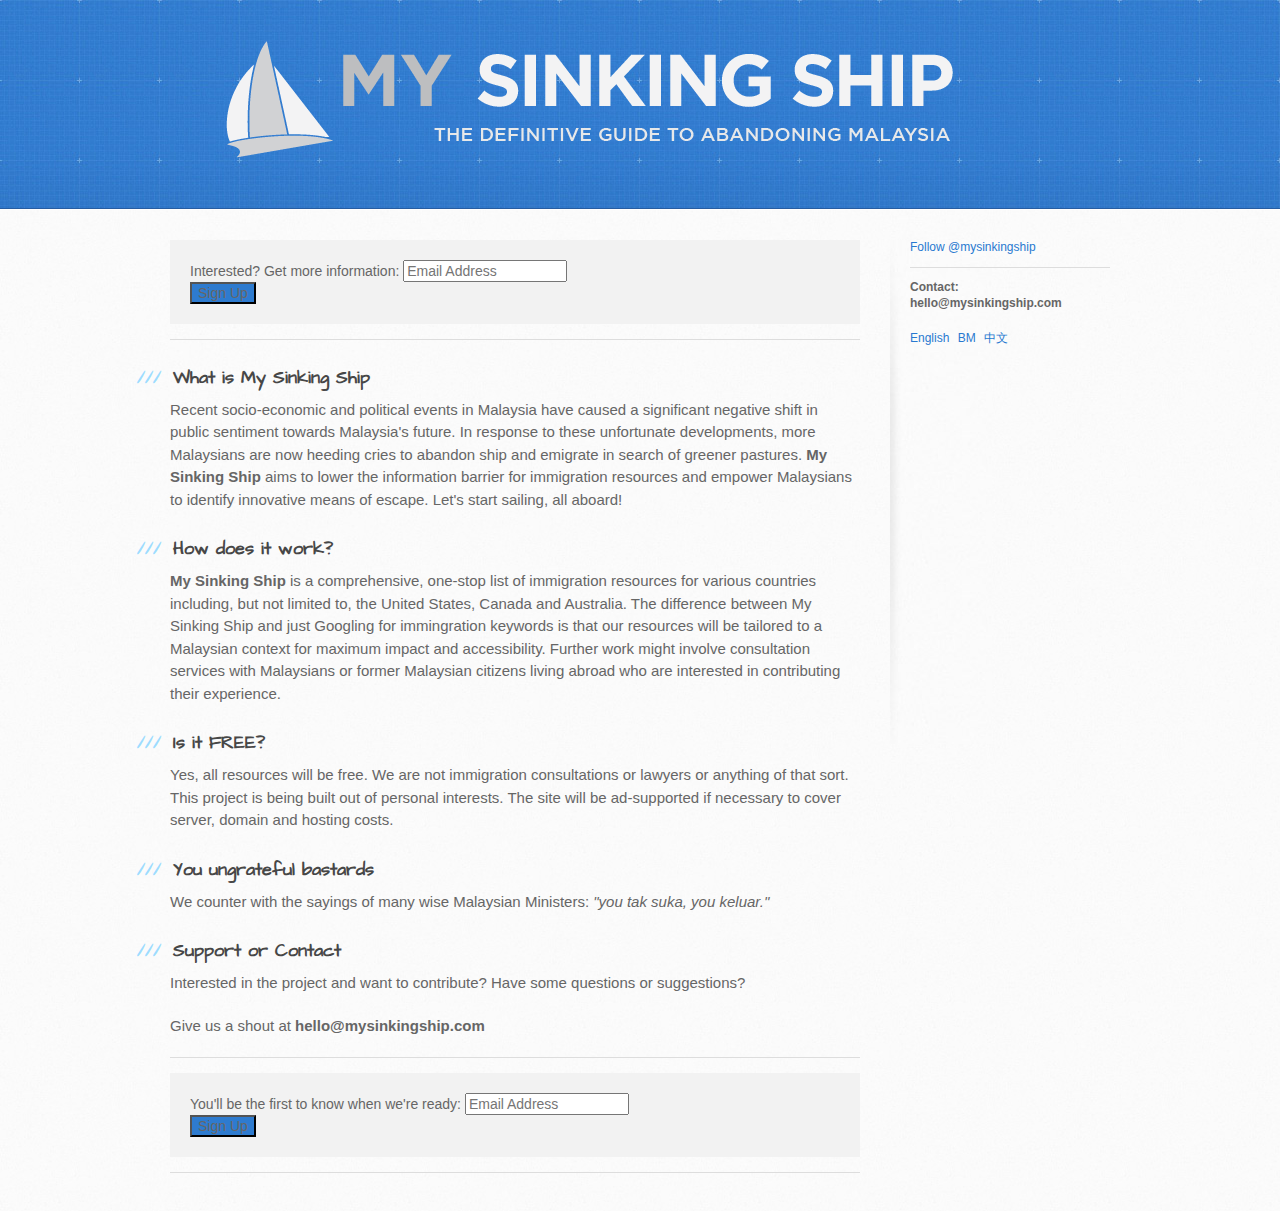
<file: index.html>
<!DOCTYPE html>
<html>
  <head>
    <meta charset='utf-8'>
    <meta http-equiv="X-UA-Compatible" content="chrome=1">
    <meta name="viewport" content="width=device-width, initial-scale=1, maximum-scale=1">
    <link href='https://fonts.googleapis.com/css?family=Architects+Daughter' rel='stylesheet' type='text/css'>
    <link rel="stylesheet" type="text/css" href="stylesheets/stylesheet.css" media="screen">
    <link rel="stylesheet" type="text/css" href="stylesheets/github-light.css" media="screen">
    <link rel="stylesheet" type="text/css" href="stylesheets/print.css" media="print">
    <link href="http://cdn-images.mailchimp.com/embedcode/slim-081711.css" rel="stylesheet" type="text/css">    
    <style type="text/css">
    #navlist{
      padding-left: 0px;
    }
    #navlist li
      {
      display: inline;
      list-style-type: none;
      padding-right: 5px;
      }    
      #mc_embed_signup{background:#fff; clear:left; font:14px Helvetica,Arial,sans-serif; }
      #mc_embed_signup .button{background-color: #2e7bcf;}
    </style>
    <!--[if lt IE 9]>
    <script src="//html5shiv.googlecode.com/svn/trunk/html5.js"></script>
    <![endif]-->
    <link href="./images/favicon/favicon.ico" rel="shortcut icon" type="image/vnd.microsoft.icon"/>
    <link rel="canonical" href="http://mysinkingship.com/">
    <meta content='My Sinking Ship is the definitive guide to abandoning Malaysia. Lowering the barrier for immigration resources and empowering Malaysians to find innovative ways of escape.' name='description'>
    <meta content='http://mysinkingship.com/images/sinkingship.png' property='og:image'>
    <meta content='http://mysinkingship.com/' property='og:url'>
    <meta content='The definitive guide to abandoning Malaysia · My Sinking Ship' property='og:title'>
    <meta content='My Sinking Ship is the definitive guide to abandoning Malaysia. Lowering the barrier for immigration resources and empowering Malaysians to find innovative ways of escape.' property='og:description'>

    <title>My Sinking Ship</title>
  </head>

  <body>
    <header>
      <div class="inner">
        <img src="./images/logo.png">
      </div>
    </header>

    <div id="content-wrapper">
      <div class="inner clearfix">
        <section id="main-content">
        <!-- Begin MailChimp Signup Form -->
<div id="mc_embed_signup">
<form action="http://mysinkingship.us11.list-manage.com/subscribe/post?u=9437b5a8c0627dd6fa0c26e12&amp;id=8dc0a8e5e4" method="post" id="mc-embedded-subscribe-form" name="mc-embedded-subscribe-form" class="validate" target="_blank" novalidate>
    <div id="mc_embed_signup_scroll">
  <label for="mce-EMAIL">Interested? Get more information:</label>
  <input type="email" value="" name="EMAIL" class="email" id="mce-EMAIL" placeholder="Email Address" required>
    <!-- real people should not fill this in and expect good things - do not remove this or risk form bot signups-->
    <div style="position: absolute; left: -5000px;"><input type="text" name="b_9437b5a8c0627dd6fa0c26e12_8dc0a8e5e4" tabindex="-1" value=""></div>
    <div class="clear"><input type="submit" value="Sign Up" name="subscribe" id="mc-embedded-subscribe" class="button"></div>
    </div>
</form>
</div>

<!--End mc_embed_signup-->
<hr>
          <h3>
<a id="what-is" class="anchor" href="#what-is" aria-hidden="true"><span class="octicon octicon-link"></span></a>What is My Sinking Ship</h3>

<p>Recent socio-economic and political events in Malaysia have caused a significant negative shift in public sentiment towards Malaysia's future. In response to these unfortunate developments, more Malaysians are now heeding cries to abandon ship and emigrate in search of greener pastures. <b>My Sinking Ship</b> aims to lower the information barrier for immigration resources and empower Malaysians to identify innovative means of escape. Let's start sailing, all aboard!</p>

<h3>
<a id="works" class="anchor" href="#works" aria-hidden="true"><span class="octicon octicon-link"></span></a>How does it work?</h3>

<p><b>My Sinking Ship</b> is a comprehensive, one-stop list of immigration resources for various countries including, but not limited to, the United States, Canada and Australia. The difference between My Sinking Ship and just Googling for immingration keywords is that our resources will be tailored to a Malaysian context for maximum impact and accessibility. Further work might involve consultation services with Malaysians or former Malaysian citizens living abroad who are interested in contributing their experience.</p>

<h3>
<a id="free" class="anchor" href="#free" aria-hidden="true"><span class="octicon octicon-link"></span></a>Is it FREE?</h3>

<p>Yes, all resources will be free. We are not immigration consultations or lawyers or anything of that sort. This project is being built out of personal interests. The site will be ad-supported if necessary to cover server, domain and hosting costs.</p>

<h3>
<a id="ungrateful" class="anchor" href="#ungrateful" aria-hidden="true"><span class="octicon octicon-link"></span></a>You ungrateful bastards</h3>

<p>We counter with the sayings of many wise Malaysian Ministers: <i>"you tak suka, you keluar."</i></p>

<h3>
<a id="support-or-contact" class="anchor" href="#support-or-contact" aria-hidden="true"><span class="octicon octicon-link"></span></a>Support or Contact</h3>

<p>Interested in the project and want to contribute? Have some questions or suggestions? </p>
<p>Give us a shout at <b>hello@mysinkingship.com</b></p>
<hr>
<div id="mc_embed_signup">
  <form action="http://mysinkingship.us11.list-manage.com/subscribe/post?u=9437b5a8c0627dd6fa0c26e12&amp;id=8dc0a8e5e4" method="post" id="mc-embedded-subscribe-form-2" name="mc-embedded-subscribe-form" class="validate" target="_blank" novalidate>
      <div id="mc_embed_signup_scroll-2">
    <label for="mce-EMAIL">You'll be the first to know when we're ready:</label>
    <input type="email" value="" name="EMAIL" class="email" id="mce-EMAIL-2" placeholder="Email Address" required>
      <!-- real people should not fill this in and expect good things - do not remove this or risk form bot signups-->
      <div style="position: absolute; left: -5000px;"><input type="text" name="b_9437b5a8c0627dd6fa0c26e12_8dc0a8e5e4" tabindex="-1" value=""></div>
      <div class="clear"><input type="submit" value="Sign Up" name="subscribe" id="mc-embedded-subscribe-2" class="button"></div>
      </div>
    </div>
    <hr>
<div id="disqus_thread"></div>   
</section>

        <aside id="sidebar">
          <a href="https://twitter.com/mysinkingship" class="twitter-follow-button" data-show-count="false" data-size="large">Follow @mysinkingship</a>
          <script>!function(d,s,id){var js,fjs=d.getElementsByTagName(s)[0],p=/^http:/.test(d.location)?'http':'https';if(!d.getElementById(id)){js=d.createElement(s);js.id=id;js.src=p+'://platform.twitter.com/widgets.js';fjs.parentNode.insertBefore(js,fjs);}}(document, 'script', 'twitter-wjs');</script>
          <hr>
          <p class="repo-owner">Contact: hello@mysinkingship.com</p>
          <ul id="navlist">
            <li><a href="index.html">English</a></li>
            <li><a href="index_bm.html">BM</a></li>
            <li><a href="index_cn.html">中文</a></li>
          </ul>          
        </aside>

  <script>
    (function(i,s,o,g,r,a,m){i['GoogleAnalyticsObject']=r;i[r]=i[r]||function(){
    (i[r].q=i[r].q||[]).push(arguments)},i[r].l=1*new Date();a=s.createElement(o),
    m=s.getElementsByTagName(o)[0];a.async=1;a.src=g;m.parentNode.insertBefore(a,m)
    })(window,document,'script','//www.google-analytics.com/analytics.js','ga');

    ga('create', 'UA-66376386-1', 'auto');
    ga('send', 'pageview');

  </script>
<script type="text/javascript">
    /* * * CONFIGURATION VARIABLES * * */
    var disqus_shortname = 'mysinkingship';
    
    /* * * DON'T EDIT BELOW THIS LINE * * */
    (function() {
        var dsq = document.createElement('script'); dsq.type = 'text/javascript'; dsq.async = true;
        dsq.src = '//' + disqus_shortname + '.disqus.com/embed.js';
        (document.getElementsByTagName('head')[0] || document.getElementsByTagName('body')[0]).appendChild(dsq);
    })();
</script>
<noscript>Please enable JavaScript to view the <a href="https://disqus.com/?ref_noscript" rel="nofollow">comments powered by Disqus.</a></noscript> 
  <script type="text/javascript">
      /* * * CONFIGURATION VARIABLES * * */
      var disqus_shortname = 'mysinkingship';
      
      /* * * DON'T EDIT BELOW THIS LINE * * */
      (function () {
          var s = document.createElement('script'); s.async = true;
          s.type = 'text/javascript';
          s.src = '//' + disqus_shortname + '.disqus.com/count.js';
          (document.getElementsByTagName('HEAD')[0] || document.getElementsByTagName('BODY')[0]).appendChild(s);
      }());
  </script>
  </body>
</html>
</file>
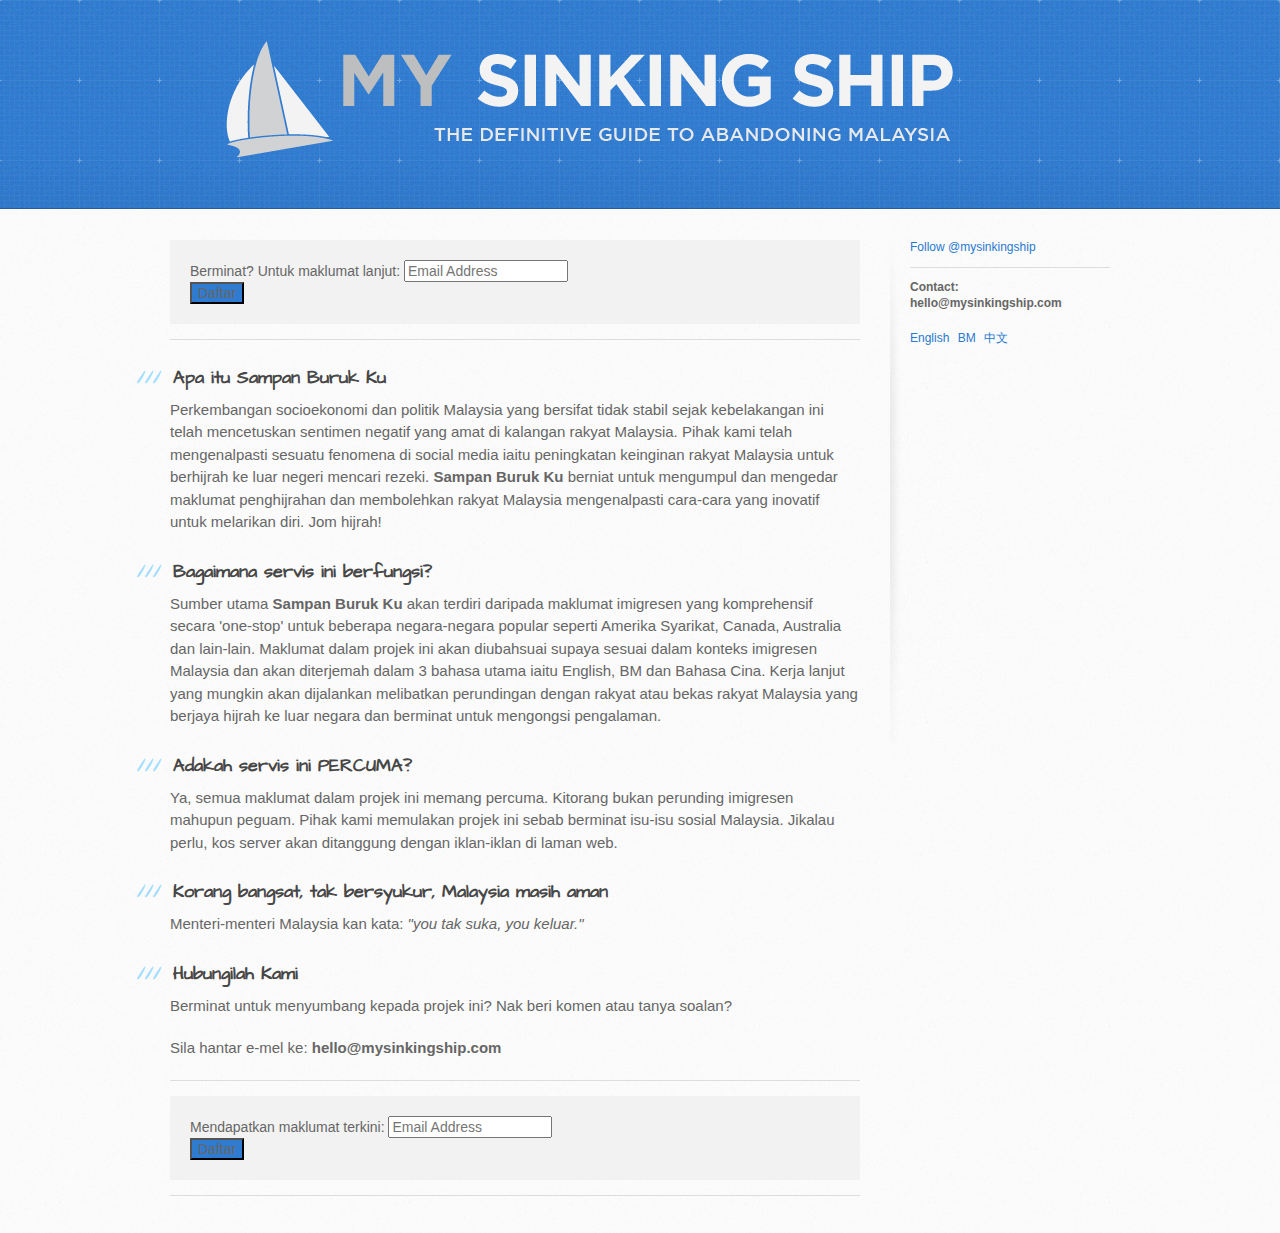
<file: index_bm.html>
<!DOCTYPE html>
<html>
  <head>
    <meta charset='utf-8'>
    <meta http-equiv="X-UA-Compatible" content="chrome=1">
    <meta name="viewport" content="width=device-width, initial-scale=1, maximum-scale=1">
    <link href='https://fonts.googleapis.com/css?family=Architects+Daughter' rel='stylesheet' type='text/css'>
    <link rel="stylesheet" type="text/css" href="stylesheets/stylesheet.css" media="screen">
    <link rel="stylesheet" type="text/css" href="stylesheets/github-light.css" media="screen">
    <link rel="stylesheet" type="text/css" href="stylesheets/print.css" media="print">
    <link href="http://cdn-images.mailchimp.com/embedcode/slim-081711.css" rel="stylesheet" type="text/css">    
    <style type="text/css">
    #navlist{
      padding-left: 0px;
    }
    #navlist li
      {
      display: inline;
      list-style-type: none;
      padding-right: 5px;
      }
      #mc_embed_signup{background:#fff; clear:left; font:14px Helvetica,Arial,sans-serif; }
      #mc_embed_signup .button{background-color: #2e7bcf;}
    </style>
    <!--[if lt IE 9]>
    <script src="//html5shiv.googlecode.com/svn/trunk/html5.js"></script>
    <![endif]-->
    <link href="./images/favicon/favicon.ico" rel="shortcut icon" type="image/vnd.microsoft.icon"/>
    <link rel="canonical" href="http://mysinkingship.com/">
    <meta content='Sampan Buruk Ku is the definitive guide to abandoning Malaysia. Lowering the barrier for immigration resources and empowering Malaysians to find innovative ways of escape.' name='description'>
    <meta content='http://mysinkingship.com/images/sinkingship.png' property='og:image'>
    <meta content='http://mysinkingship.com/' property='og:url'>
    <meta content='The definitive guide to abandoning Malaysia · Sampan Buruk Ku' property='og:title'>
    <meta content='Sampan Buruk Ku is the definitive guide to abandoning Malaysia. Lowering the barrier for immigration resources and empowering Malaysians to find innovative ways of escape.' property='og:description'>

    <title>Sampan Buruk Ku</title>
  </head>

  <body>
    <header>
      <div class="inner">
        <img src="./images/logo.png">
      </div>
    </header>

    <div id="content-wrapper">
      <div class="inner clearfix">
        <section id="main-content">
        <!-- Begin MailChimp Signup Form -->
<div id="mc_embed_signup">
<form action="http://mysinkingship.us11.list-manage.com/subscribe/post?u=9437b5a8c0627dd6fa0c26e12&amp;id=8dc0a8e5e4" method="post" id="mc-embedded-subscribe-form" name="mc-embedded-subscribe-form" class="validate" target="_blank" novalidate>
    <div id="mc_embed_signup_scroll">
  <label for="mce-EMAIL">Berminat? Untuk maklumat lanjut:</label>
  <input type="email" value="" name="EMAIL" class="email" id="mce-EMAIL" placeholder="Email Address" required>
    <!-- real people should not fill this in and expect good things - do not remove this or risk form bot signups-->
    <div style="position: absolute; left: -5000px;"><input type="text" name="b_9437b5a8c0627dd6fa0c26e12_8dc0a8e5e4" tabindex="-1" value=""></div>
    <div class="clear"><input type="submit" value="Daftar" name="subscribe" id="mc-embedded-subscribe" class="button"></div>
    </div>
</form>
</div>

<!--End mc_embed_signup-->
<hr>
          <h3>
<a id="what-is" class="anchor" href="#what-is" aria-hidden="true"><span class="octicon octicon-link"></span></a>Apa itu Sampan Buruk Ku</h3>

<p>Perkembangan socioekonomi dan politik Malaysia yang bersifat tidak stabil sejak kebelakangan ini telah mencetuskan sentimen negatif yang amat di kalangan rakyat Malaysia. Pihak kami telah mengenalpasti sesuatu fenomena di social media iaitu peningkatan keinginan rakyat Malaysia untuk berhijrah ke luar negeri mencari rezeki. <b>Sampan Buruk Ku</b> berniat untuk mengumpul dan mengedar maklumat penghijrahan dan membolehkan rakyat Malaysia mengenalpasti cara-cara yang inovatif untuk melarikan diri. Jom hijrah!</p>

<h3>
<a id="works" class="anchor" href="#works" aria-hidden="true"><span class="octicon octicon-link"></span></a>Bagaimana servis ini berfungsi?</h3>

<p>Sumber utama <b>Sampan Buruk Ku</b> akan terdiri daripada maklumat imigresen yang komprehensif secara 'one-stop' untuk beberapa negara-negara popular seperti Amerika Syarikat, Canada, Australia dan lain-lain. Maklumat dalam projek ini akan diubahsuai supaya sesuai dalam konteks imigresen Malaysia dan akan diterjemah dalam 3 bahasa utama iaitu English, BM dan Bahasa Cina. Kerja lanjut yang mungkin akan dijalankan melibatkan perundingan dengan rakyat atau bekas rakyat Malaysia yang berjaya hijrah ke luar negara dan berminat untuk mengongsi pengalaman.</p>

<h3>
<a id="free" class="anchor" href="#free" aria-hidden="true"><span class="octicon octicon-link"></span></a>Adakah servis ini PERCUMA?</h3>

<p>Ya, semua maklumat dalam projek ini memang percuma. Kitorang bukan perunding imigresen mahupun peguam. Pihak kami memulakan projek ini sebab berminat isu-isu sosial Malaysia. Jikalau perlu, kos server akan ditanggung dengan iklan-iklan di laman web.</p>

<h3>
<a id="ungrateful" class="anchor" href="#ungrateful" aria-hidden="true"><span class="octicon octicon-link"></span></a>Korang bangsat, tak bersyukur, Malaysia masih aman</h3>

<p>Menteri-menteri Malaysia kan kata: <i>"you tak suka, you keluar."</i></p>

<h3>
<a id="support-or-contact" class="anchor" href="#support-or-contact" aria-hidden="true"><span class="octicon octicon-link"></span></a>Hubungilah Kami</h3>

<p>Berminat untuk menyumbang kepada projek ini? Nak beri komen atau tanya soalan? </p>
<p>Sila hantar e-mel ke: <b>hello@mysinkingship.com</b></p>
<hr>
<div id="mc_embed_signup">
  <form action="http://mysinkingship.us11.list-manage.com/subscribe/post?u=9437b5a8c0627dd6fa0c26e12&amp;id=8dc0a8e5e4" method="post" id="mc-embedded-subscribe-form-2" name="mc-embedded-subscribe-form" class="validate" target="_blank" novalidate>
      <div id="mc_embed_signup_scroll-2">
    <label for="mce-EMAIL">Mendapatkan maklumat terkini:</label>
    <input type="email" value="" name="EMAIL" class="email" id="mce-EMAIL-2" placeholder="Email Address" required>
      <!-- real people should not fill this in and expect good things - do not remove this or risk form bot signups-->
      <div style="position: absolute; left: -5000px;"><input type="text" name="b_9437b5a8c0627dd6fa0c26e12_8dc0a8e5e4" tabindex="-1" value=""></div>
      <div class="clear"><input type="submit" value="Daftar" name="subscribe" id="mc-embedded-subscribe-2" class="button"></div>
      </div>
    </div>
    <hr>
<div id="disqus_thread"></div>   
</section>

        <aside id="sidebar">
          <a href="https://twitter.com/mysinkingship" class="twitter-follow-button" data-show-count="false" data-size="large">Follow @mysinkingship</a>
          <script>!function(d,s,id){var js,fjs=d.getElementsByTagName(s)[0],p=/^http:/.test(d.location)?'http':'https';if(!d.getElementById(id)){js=d.createElement(s);js.id=id;js.src=p+'://platform.twitter.com/widgets.js';fjs.parentNode.insertBefore(js,fjs);}}(document, 'script', 'twitter-wjs');</script>
          <hr>
          <p class="repo-owner">Contact: hello@mysinkingship.com</p>
          <ul id="navlist">
            <li><a href="index.html">English</a></li>
            <li><a href="index_bm.html">BM</a></li>
            <li><a href="index_cn.html">中文</a></li>
          </ul>
        </aside>

  <script>
    (function(i,s,o,g,r,a,m){i['GoogleAnalyticsObject']=r;i[r]=i[r]||function(){
    (i[r].q=i[r].q||[]).push(arguments)},i[r].l=1*new Date();a=s.createElement(o),
    m=s.getElementsByTagName(o)[0];a.async=1;a.src=g;m.parentNode.insertBefore(a,m)
    })(window,document,'script','//www.google-analytics.com/analytics.js','ga');

    ga('create', 'UA-66376386-1', 'auto');
    ga('send', 'pageview');

  </script>
<script type="text/javascript">
    /* * * CONFIGURATION VARIABLES * * */
    var disqus_shortname = 'mysinkingship';
    
    /* * * DON'T EDIT BELOW THIS LINE * * */
    (function() {
        var dsq = document.createElement('script'); dsq.type = 'text/javascript'; dsq.async = true;
        dsq.src = '//' + disqus_shortname + '.disqus.com/embed.js';
        (document.getElementsByTagName('head')[0] || document.getElementsByTagName('body')[0]).appendChild(dsq);
    })();
</script>
<noscript>Please enable JavaScript to view the <a href="https://disqus.com/?ref_noscript" rel="nofollow">comments powered by Disqus.</a></noscript> 
  <script type="text/javascript">
      /* * * CONFIGURATION VARIABLES * * */
      var disqus_shortname = 'mysinkingship';
      
      /* * * DON'T EDIT BELOW THIS LINE * * */
      (function () {
          var s = document.createElement('script'); s.async = true;
          s.type = 'text/javascript';
          s.src = '//' + disqus_shortname + '.disqus.com/count.js';
          (document.getElementsByTagName('HEAD')[0] || document.getElementsByTagName('BODY')[0]).appendChild(s);
      }());
  </script>
  </body>
</html>
</file>
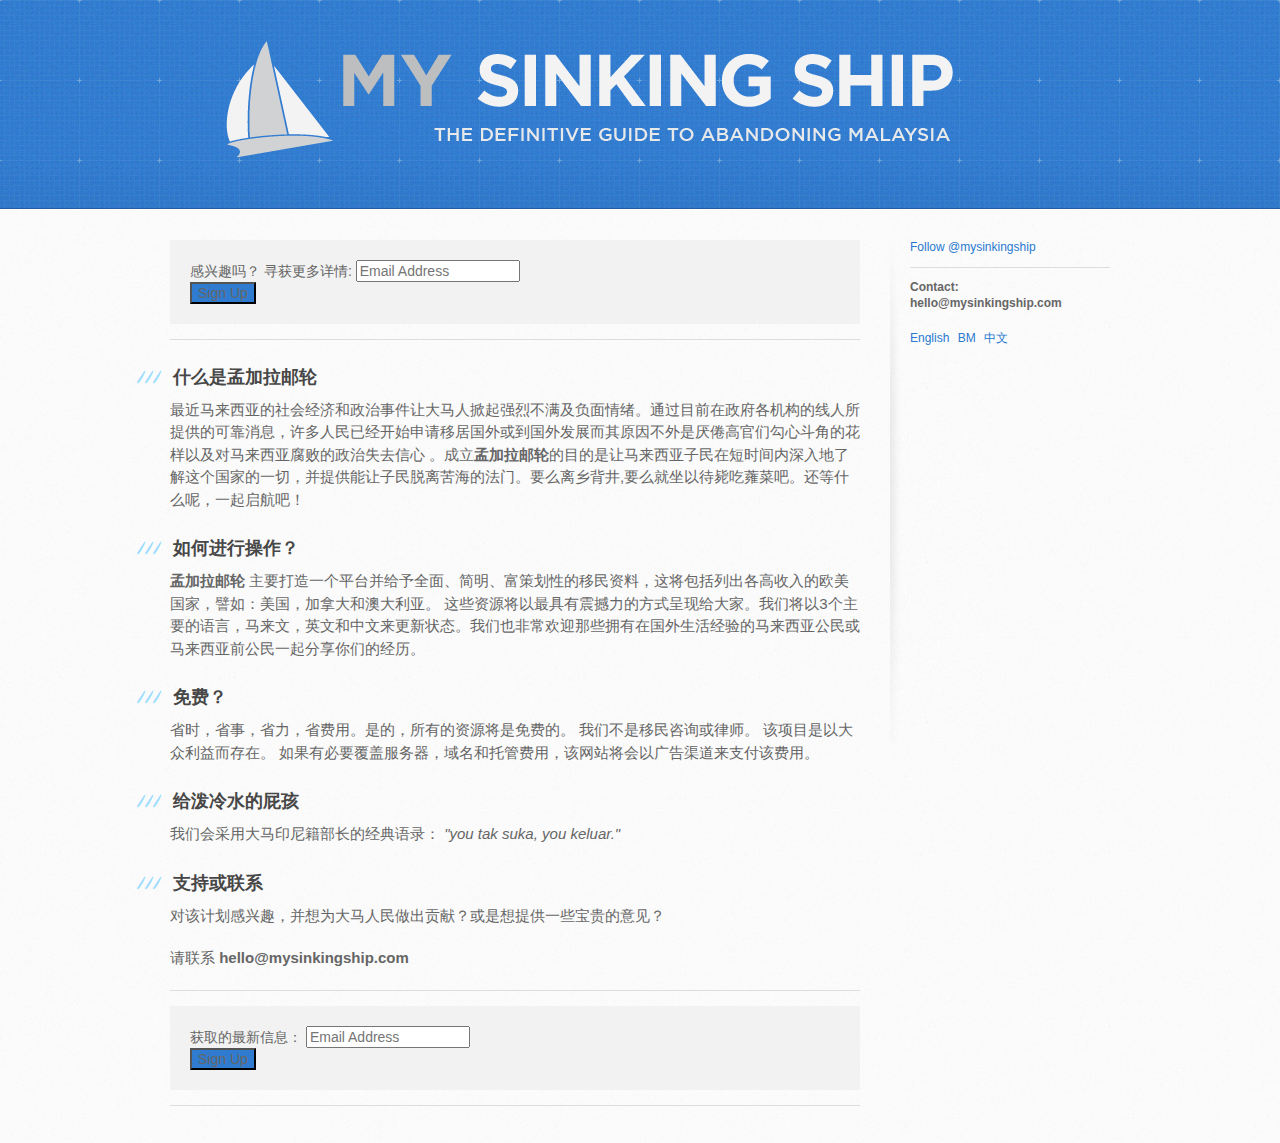
<file: index_cn.html>
<!DOCTYPE html>
<html>
  <head>
    <meta charset='utf-8'>
    <meta http-equiv="X-UA-Compatible" content="chrome=1">
    <meta name="viewport" content="width=device-width, initial-scale=1, maximum-scale=1">
    <link href='https://fonts.googleapis.com/css?family=Architects+Daughter' rel='stylesheet' type='text/css'>
    <link rel="stylesheet" type="text/css" href="stylesheets/stylesheet.css" media="screen">
    <link rel="stylesheet" type="text/css" href="stylesheets/github-light.css" media="screen">
    <link rel="stylesheet" type="text/css" href="stylesheets/print.css" media="print">
    <link href="http://cdn-images.mailchimp.com/embedcode/slim-081711.css" rel="stylesheet" type="text/css">    
    <style type="text/css">
    #navlist{
      padding-left: 0px;
    }
    #navlist li
      {
      display: inline;
      list-style-type: none;
      padding-right: 5px;
      }    
      #mc_embed_signup{background:#fff; clear:left; font:14px Helvetica,Arial,sans-serif; }
      #mc_embed_signup .button{background-color: #2e7bcf;}
    </style>
    <!--[if lt IE 9]>
    <script src="//html5shiv.googlecode.com/svn/trunk/html5.js"></script>
    <![endif]-->
    <link href="./images/favicon/favicon.ico" rel="shortcut icon" type="image/vnd.microsoft.icon"/>
    <link rel="canonical" href="http://mysinkingship.com/">
    <meta content='My Sinking Ship is the definitive guide to abandoning Malaysia. Lowering the barrier for immigration resources and empowering Malaysians to find innovative ways of escape.' name='description'>
    <meta content='http://mysinkingship.com/images/sinkingship.png' property='og:image'>
    <meta content='http://mysinkingship.com/' property='og:url'>
    <meta content='The definitive guide to abandoning Malaysia · My Sinking Ship' property='og:title'>
    <meta content='My Sinking Ship is the definitive guide to abandoning Malaysia. Lowering the barrier for immigration resources and empowering Malaysians to find innovative ways of escape.' property='og:description'>

    <title>孟加拉邮轮</title>
  </head>

  <body>
    <header>
      <div class="inner">
        <img src="./images/logo.png">
      </div>
    </header>

    <div id="content-wrapper">
      <div class="inner clearfix">
        <section id="main-content">
        <!-- Begin MailChimp Signup Form -->
<div id="mc_embed_signup">
<form action="http://mysinkingship.us11.list-manage.com/subscribe/post?u=9437b5a8c0627dd6fa0c26e12&amp;id=8dc0a8e5e4" method="post" id="mc-embedded-subscribe-form" name="mc-embedded-subscribe-form" class="validate" target="_blank" novalidate>
    <div id="mc_embed_signup_scroll">
  <label for="mce-EMAIL">感兴趣吗？ 寻获更多详情:</label>
  <input type="email" value="" name="EMAIL" class="email" id="mce-EMAIL" placeholder="Email Address" required>
    <!-- real people should not fill this in and expect good things - do not remove this or risk form bot signups-->
    <div style="position: absolute; left: -5000px;"><input type="text" name="b_9437b5a8c0627dd6fa0c26e12_8dc0a8e5e4" tabindex="-1" value=""></div>
    <div class="clear"><input type="submit" value="Sign Up" name="subscribe" id="mc-embedded-subscribe" class="button"></div>
    </div>
</form>
</div>

<!--End mc_embed_signup-->
<hr>
          <h3>
<a id="what-is" class="anchor" href="#what-is" aria-hidden="true"><span class="octicon octicon-link"></span></a>什么是<b>孟加拉邮轮</b>
</h3>

<p>最近马来西亚的社会经济和政治事件让大马人掀起强烈不满及负面情绪。通过目前在政府各机构的线人所提供的可靠消息，许多人民已经开始申请移居国外或到国外发展而其原因不外是厌倦高官们勾心斗角的花样以及对马来西亚腐败的政治失去信心 。成立<b>孟加拉邮轮</b>的目的是让马来西亚子民在短时间内深入地了解这个国家的一切，并提供能让子民脱离苦海的法门。要么离乡背井,要么就坐以待毙吃蕹菜吧。还等什么呢，一起启航吧！</p>

<h3>
<a id="works" class="anchor" href="#works" aria-hidden="true"><span class="octicon octicon-link"></span></a>如何进行操作？</h3>

<p><b>孟加拉邮轮</b> 主要打造一个平台并给予全面、简明、富策划性的移民资料，这将包括列出各高收入的欧美国家，譬如：美国，加拿大和澳大利亚。 这些资源将以最具有震撼力的方式呈现给大家。我们将以3个主要的语言，马来文，英文和中文来更新状态。我们也非常欢迎那些拥有在国外生活经验的马来西亚公民或马来西亚前公民一起分享你们的经历。</p>

<h3>
<a id="free" class="anchor" href="#free" aria-hidden="true"><span class="octicon octicon-link"></span></a>免费？</h3>

<p>省时，省事，省力，省费用。是的，所有的资源将是免费的。 我们不是移民咨询或律师。 该项目是以大众利益而存在。 如果有必要覆盖服务器，域名和托管费用，该网站将会以广告渠道来支付该费用。</p>

<h3>
<a id="ungrateful" class="anchor" href="#ungrateful" aria-hidden="true"><span class="octicon octicon-link"></span></a>给泼冷水的屁孩</h3>

<p>我们会采用大马印尼籍部长的经典语录： <i>"you tak suka, you keluar."</i></p>

<h3>
<a id="support-or-contact" class="anchor" href="#support-or-contact" aria-hidden="true"><span class="octicon octicon-link"></span></a>支持或联系</h3>

<p>对该计划感兴趣，并想为大马人民做出贡献？或是想提供一些宝贵的意见？</p>
<p>请联系 <b>hello@mysinkingship.com</b></p>
<hr>
<div id="mc_embed_signup">
  <form action="http://mysinkingship.us11.list-manage.com/subscribe/post?u=9437b5a8c0627dd6fa0c26e12&amp;id=8dc0a8e5e4" method="post" id="mc-embedded-subscribe-form-2" name="mc-embedded-subscribe-form" class="validate" target="_blank" novalidate>
      <div id="mc_embed_signup_scroll-2">
    <label for="mce-EMAIL">获取的最新信息：</label>
    <input type="email" value="" name="EMAIL" class="email" id="mce-EMAIL-2" placeholder="Email Address" required>
      <!-- real people should not fill this in and expect good things - do not remove this or risk form bot signups-->
      <div style="position: absolute; left: -5000px;"><input type="text" name="b_9437b5a8c0627dd6fa0c26e12_8dc0a8e5e4" tabindex="-1" value=""></div>
      <div class="clear"><input type="submit" value="Sign Up" name="subscribe" id="mc-embedded-subscribe-2" class="button"></div>
      </div>
    </div>
    <hr>
<div id="disqus_thread"></div>   
</section>

        <aside id="sidebar">
          <a href="https://twitter.com/mysinkingship" class="twitter-follow-button" data-show-count="false" data-size="large">Follow @mysinkingship</a>
          <script>!function(d,s,id){var js,fjs=d.getElementsByTagName(s)[0],p=/^http:/.test(d.location)?'http':'https';if(!d.getElementById(id)){js=d.createElement(s);js.id=id;js.src=p+'://platform.twitter.com/widgets.js';fjs.parentNode.insertBefore(js,fjs);}}(document, 'script', 'twitter-wjs');</script>
          <hr>
          <p class="repo-owner">Contact: hello@mysinkingship.com</p>
          <ul id="navlist">
            <li><a href="index.html">English</a></li>
            <li><a href="index_bm.html">BM</a></li>
            <li><a href="index_cn.html">中文</a></li>
          </ul>          
        </aside>

  <script>
    (function(i,s,o,g,r,a,m){i['GoogleAnalyticsObject']=r;i[r]=i[r]||function(){
    (i[r].q=i[r].q||[]).push(arguments)},i[r].l=1*new Date();a=s.createElement(o),
    m=s.getElementsByTagName(o)[0];a.async=1;a.src=g;m.parentNode.insertBefore(a,m)
    })(window,document,'script','//www.google-analytics.com/analytics.js','ga');

    ga('create', 'UA-66376386-1', 'auto');
    ga('send', 'pageview');

  </script>
<script type="text/javascript">
    /* * * CONFIGURATION VARIABLES * * */
    var disqus_shortname = 'mysinkingship';
    
    /* * * DON'T EDIT BELOW THIS LINE * * */
    (function() {
        var dsq = document.createElement('script'); dsq.type = 'text/javascript'; dsq.async = true;
        dsq.src = '//' + disqus_shortname + '.disqus.com/embed.js';
        (document.getElementsByTagName('head')[0] || document.getElementsByTagName('body')[0]).appendChild(dsq);
    })();
</script>
<noscript>Please enable JavaScript to view the <a href="https://disqus.com/?ref_noscript" rel="nofollow">comments powered by Disqus.</a></noscript> 
  <script type="text/javascript">
      /* * * CONFIGURATION VARIABLES * * */
      var disqus_shortname = 'mysinkingship';
      
      /* * * DON'T EDIT BELOW THIS LINE * * */
      (function () {
          var s = document.createElement('script'); s.async = true;
          s.type = 'text/javascript';
          s.src = '//' + disqus_shortname + '.disqus.com/count.js';
          (document.getElementsByTagName('HEAD')[0] || document.getElementsByTagName('BODY')[0]).appendChild(s);
      }());
  </script>
  </body>
</html>
</file>
<file: stylesheets/github-light.css>
/*
   Copyright 2014 GitHub Inc.

   Licensed under the Apache License, Version 2.0 (the "License");
   you may not use this file except in compliance with the License.
   You may obtain a copy of the License at

       http://www.apache.org/licenses/LICENSE-2.0

   Unless required by applicable law or agreed to in writing, software
   distributed under the License is distributed on an "AS IS" BASIS,
   WITHOUT WARRANTIES OR CONDITIONS OF ANY KIND, either express or implied.
   See the License for the specific language governing permissions and
   limitations under the License.

*/

.pl-c /* comment */ {
  color: #969896;
}

.pl-c1      /* constant, markup.raw, meta.diff.header, meta.module-reference, meta.property-name, support, support.constant, support.variable, variable.other.constant */,
.pl-s .pl-v /* string variable */ {
  color: #0086b3;
}

.pl-e  /* entity */,
.pl-en /* entity.name */ {
  color: #795da3;
}

.pl-s .pl-s1 /* string source */,
.pl-smi      /* storage.modifier.import, storage.modifier.package, storage.type.java, variable.other, variable.parameter.function */ {
  color: #333;
}

.pl-ent /* entity.name.tag */ {
  color: #63a35c;
}

.pl-k /* keyword, storage, storage.type */ {
  color: #a71d5d;
}

.pl-pds              /* punctuation.definition.string, string.regexp.character-class */,
.pl-s                /* string */,
.pl-s .pl-pse .pl-s1 /* string punctuation.section.embedded source */,
.pl-sr               /* string.regexp */,
.pl-sr .pl-cce       /* string.regexp constant.character.escape */,
.pl-sr .pl-sra       /* string.regexp string.regexp.arbitrary-repitition */,
.pl-sr .pl-sre       /* string.regexp source.ruby.embedded */ {
  color: #183691;
}

.pl-v /* variable */ {
  color: #ed6a43;
}

.pl-id /* invalid.deprecated */ {
  color: #b52a1d;
}

.pl-ii /* invalid.illegal */ {
  background-color: #b52a1d;
  color: #f8f8f8;
}

.pl-sr .pl-cce /* string.regexp constant.character.escape */ {
  color: #63a35c;
  font-weight: bold;
}

.pl-ml /* markup.list */ {
  color: #693a17;
}

.pl-mh        /* markup.heading */,
.pl-mh .pl-en /* markup.heading entity.name */,
.pl-ms        /* meta.separator */ {
  color: #1d3e81;
  font-weight: bold;
}

.pl-mq /* markup.quote */ {
  color: #008080;
}

.pl-mi /* markup.italic */ {
  color: #333;
  font-style: italic;
}

.pl-mb /* markup.bold */ {
  color: #333;
  font-weight: bold;
}

.pl-md /* markup.deleted, meta.diff.header.from-file */ {
  background-color: #ffecec;
  color: #bd2c00;
}

.pl-mi1 /* markup.inserted, meta.diff.header.to-file */ {
  background-color: #eaffea;
  color: #55a532;
}

.pl-mdr /* meta.diff.range */ {
  color: #795da3;
  font-weight: bold;
}

.pl-mo /* meta.output */ {
  color: #1d3e81;
}
</file>
<file: stylesheets/print.css>
html, body, div, span, applet, object, iframe,
h1, h2, h3, h4, h5, h6, p, blockquote, pre,
a, abbr, acronym, address, big, cite, code,
del, dfn, em, img, ins, kbd, q, s, samp,
small, strike, strong, sub, sup, tt, var,
b, u, i, center,
dl, dt, dd, ol, ul, li,
fieldset, form, label, legend,
table, caption, tbody, tfoot, thead, tr, th, td,
article, aside, canvas, details, embed,
figure, figcaption, footer, header, hgroup,
menu, nav, output, ruby, section, summary,
time, mark, audio, video {
  padding: 0;
  margin: 0;
  font: inherit;
  font-size: 100%;
  vertical-align: baseline;
  border: 0;
}
/* HTML5 display-role reset for older browsers */
article, aside, details, figcaption, figure,
footer, header, hgroup, menu, nav, section {
  display: block;
}
body {
  line-height: 1;
}
ol, ul {
  list-style: none;
}
blockquote, q {
  quotes: none;
}
blockquote:before, blockquote:after,
q:before, q:after {
  content: '';
  content: none;
}
table {
  border-spacing: 0;
  border-collapse: collapse;
}
body {
  font-family: 'Helvetica Neue', Helvetica, Arial, serif;
  font-size: 13px;
  line-height: 1.5;
  color: #000;
}

a {
  font-weight: bold;
  color: #d5000d;
}

header {
  padding-top: 35px;
  padding-bottom: 10px;
}

header h1 {
  font-size: 48px;
  font-weight: bold;
  line-height: 1.2;
  color: #303030;
  letter-spacing: -1px;
}

header h2 {
  font-size: 24px;
  font-weight: normal;
  line-height: 1.3;
  color: #aaa;
  letter-spacing: -1px;
}
#downloads {
  display: none;
}
#main_content {
  padding-top: 20px;
}

code, pre {
  margin-bottom: 30px;
  font-family: Monaco, "Bitstream Vera Sans Mono", "Lucida Console", Terminal;
  font-size: 12px;
  color: #222;
}

code {
  padding: 0 3px;
}

pre {
  padding: 20px;
  overflow: auto;
  border: solid 1px #ddd;
}
pre code {
  padding: 0;
}

ul, ol, dl {
  margin-bottom: 20px;
}


/* COMMON STYLES */

table {
  width: 100%;
  border: 1px solid #ebebeb;
}

th {
  font-weight: 500;
}

td {
  font-weight: 300;
  text-align: center;
  border: 1px solid #ebebeb;
}

form {
  padding: 20px;
  background: #f2f2f2;

}


/* GENERAL ELEMENT TYPE STYLES */

h1 {
  font-size: 2.8em;
}

h2 {
  margin-bottom: 8px;
  font-size: 22px;
  font-weight: bold;
  color: #303030;
}

h3 {
  margin-bottom: 8px;
  font-size: 18px;
  font-weight: bold;
  color: #d5000d;
}

h4 {
  font-size: 16px;
  font-weight: bold;
  color: #303030;
}

h5 {
  font-size: 1em;
  color: #303030;
}

h6 {
  font-size: .8em;
  color: #303030;
}

p {
  margin-bottom: 20px;
  font-weight: 300;
}

a {
  text-decoration: none;
}

p a {
  font-weight: 400;
}

blockquote {
  padding: 0 0 0 30px;
  margin-bottom: 20px;
  font-size: 1.6em;
  border-left: 10px solid #e9e9e9;
}

ul li {
  padding-left: 20px;
  list-style-position: inside;
  list-style: disc;
}

ol li {
  padding-left: 3px;
  list-style-position: inside;
  list-style: decimal;
}

dl dd {
  font-style: italic;
  font-weight: 100;
}

footer {
  padding-top: 20px;
  padding-bottom: 30px;
  margin-top: 40px;
  font-size: 13px;
  color: #aaa;
}

footer a {
  color: #666;
}

/* MISC */
.clearfix:after {
  display: block;
  height: 0;
  clear: both;
  visibility: hidden;
  content: '.';
}

.clearfix {display: inline-block;}
* html .clearfix {height: 1%;}
.clearfix {display: block;}
</file>
<file: stylesheets/stylesheet.css>
/*! normalize.css v3.0.2 | MIT License | git.io/normalize */

/**
 * 1. Set default font family to sans-serif.
 * 2. Prevent iOS text size adjust after orientation change, without disabling
 *    user zoom.
 */

html {
  font-family: sans-serif; /* 1 */
  -webkit-text-size-adjust: 100%; /* 2 */
  -ms-text-size-adjust: 100%; /* 2 */
}

/**
 * Remove default margin.
 */

body {
  margin: 0;
}

/* HTML5 display definitions
   ========================================================================== */

/**
 * Correct `block` display not defined for any HTML5 element in IE 8/9.
 * Correct `block` display not defined for `details` or `summary` in IE 10/11
 * and Firefox.
 * Correct `block` display not defined for `main` in IE 11.
 */

article,
aside,
details,
figcaption,
figure,
footer,
header,
hgroup,
main,
menu,
nav,
section,
summary {
  display: block;
}

/**
 * 1. Correct `inline-block` display not defined in IE 8/9.
 * 2. Normalize vertical alignment of `progress` in Chrome, Firefox, and Opera.
 */

audio,
canvas,
progress,
video {
  display: inline-block; /* 1 */
  vertical-align: baseline; /* 2 */
}

/**
 * Prevent modern browsers from displaying `audio` without controls.
 * Remove excess height in iOS 5 devices.
 */

audio:not([controls]) {
  display: none;
  height: 0;
}

/**
 * Address `[hidden]` styling not present in IE 8/9/10.
 * Hide the `template` element in IE 8/9/11, Safari, and Firefox < 22.
 */

[hidden],
template {
  display: none;
}

/* Links
   ========================================================================== */

/**
 * Remove the gray background color from active links in IE 10.
 */

a {
  background-color: transparent;
}

/**
 * Improve readability when focused and also mouse hovered in all browsers.
 */

a:active,
a:hover {
  outline: 0;
}

/* Text-level semantics
   ========================================================================== */

/**
 * Address styling not present in IE 8/9/10/11, Safari, and Chrome.
 */

abbr[title] {
  border-bottom: 1px dotted;
}

/**
 * Address style set to `bolder` in Firefox 4+, Safari, and Chrome.
 */

b,
strong {
  font-weight: bold;
}

/**
 * Address styling not present in Safari and Chrome.
 */

dfn {
  font-style: italic;
}

/**
 * Address variable `h1` font-size and margin within `section` and `article`
 * contexts in Firefox 4+, Safari, and Chrome.
 */

h1 {
  margin: 0.67em 0;
  font-size: 2em;
}

/**
 * Address styling not present in IE 8/9.
 */

mark {
  color: #000;
  background: #ff0;
}

/**
 * Address inconsistent and variable font size in all browsers.
 */

small {
  font-size: 80%;
}

/**
 * Prevent `sub` and `sup` affecting `line-height` in all browsers.
 */

sub,
sup {
  position: relative;
  font-size: 75%;
  line-height: 0;
  vertical-align: baseline;
}

sup {
  top: -0.5em;
}

sub {
  bottom: -0.25em;
}

/* Embedded content
   ========================================================================== */

/**
 * Remove border when inside `a` element in IE 8/9/10.
 */

img {
  border: 0;
}

/**
 * Correct overflow not hidden in IE 9/10/11.
 */

svg:not(:root) {
  overflow: hidden;
}

/* Grouping content
   ========================================================================== */

/**
 * Address margin not present in IE 8/9 and Safari.
 */

figure {
  margin: 1em 40px;
}

/**
 * Address differences between Firefox and other browsers.
 */

hr {
  height: 0;
  -moz-box-sizing: content-box;
  box-sizing: content-box;
}

/**
 * Contain overflow in all browsers.
 */

pre {
  overflow: auto;
}

/**
 * Address odd `em`-unit font size rendering in all browsers.
 */

code,
kbd,
pre,
samp {
  font-family: monospace, monospace;
  font-size: 1em;
}

/* Forms
   ========================================================================== */

/**
 * Known limitation: by default, Chrome and Safari on OS X allow very limited
 * styling of `select`, unless a `border` property is set.
 */

/**
 * 1. Correct color not being inherited.
 *    Known issue: affects color of disabled elements.
 * 2. Correct font properties not being inherited.
 * 3. Address margins set differently in Firefox 4+, Safari, and Chrome.
 */

button,
input,
optgroup,
select,
textarea {
  margin: 0; /* 3 */
  font: inherit; /* 2 */
  color: inherit; /* 1 */
}

/**
 * Address `overflow` set to `hidden` in IE 8/9/10/11.
 */

button {
  overflow: visible;
}

/**
 * Address inconsistent `text-transform` inheritance for `button` and `select`.
 * All other form control elements do not inherit `text-transform` values.
 * Correct `button` style inheritance in Firefox, IE 8/9/10/11, and Opera.
 * Correct `select` style inheritance in Firefox.
 */

button,
select {
  text-transform: none;
}

/**
 * 1. Avoid the WebKit bug in Android 4.0.* where (2) destroys native `audio`
 *    and `video` controls.
 * 2. Correct inability to style clickable `input` types in iOS.
 * 3. Improve usability and consistency of cursor style between image-type
 *    `input` and others.
 */

button,
html input[type="button"], /* 1 */
input[type="reset"],
input[type="submit"] {
  -webkit-appearance: button; /* 2 */
  cursor: pointer; /* 3 */
}

/**
 * Re-set default cursor for disabled elements.
 */

button[disabled],
html input[disabled] {
  cursor: default;
}

/**
 * Remove inner padding and border in Firefox 4+.
 */

button::-moz-focus-inner,
input::-moz-focus-inner {
  padding: 0;
  border: 0;
}

/**
 * Address Firefox 4+ setting `line-height` on `input` using `!important` in
 * the UA stylesheet.
 */

input {
  line-height: normal;
}

/**
 * It's recommended that you don't attempt to style these elements.
 * Firefox's implementation doesn't respect box-sizing, padding, or width.
 *
 * 1. Address box sizing set to `content-box` in IE 8/9/10.
 * 2. Remove excess padding in IE 8/9/10.
 */

input[type="checkbox"],
input[type="radio"] {
  box-sizing: border-box; /* 1 */
  padding: 0; /* 2 */
}

/**
 * Fix the cursor style for Chrome's increment/decrement buttons. For certain
 * `font-size` values of the `input`, it causes the cursor style of the
 * decrement button to change from `default` to `text`.
 */

input[type="number"]::-webkit-inner-spin-button,
input[type="number"]::-webkit-outer-spin-button {
  height: auto;
}

/**
 * 1. Address `appearance` set to `searchfield` in Safari and Chrome.
 * 2. Address `box-sizing` set to `border-box` in Safari and Chrome
 *    (include `-moz` to future-proof).
 */

input[type="search"] {
  -webkit-box-sizing: content-box; /* 2 */
  -moz-box-sizing: content-box;
  box-sizing: content-box;
  -webkit-appearance: textfield; /* 1 */
}

/**
 * Remove inner padding and search cancel button in Safari and Chrome on OS X.
 * Safari (but not Chrome) clips the cancel button when the search input has
 * padding (and `textfield` appearance).
 */

input[type="search"]::-webkit-search-cancel-button,
input[type="search"]::-webkit-search-decoration {
  -webkit-appearance: none;
}

/**
 * Define consistent border, margin, and padding.
 */

fieldset {
  padding: 0.35em 0.625em 0.75em;
  margin: 0 2px;
  border: 1px solid #c0c0c0;
}

/**
 * 1. Correct `color` not being inherited in IE 8/9/10/11.
 * 2. Remove padding so people aren't caught out if they zero out fieldsets.
 */

legend {
  padding: 0; /* 2 */
  border: 0; /* 1 */
}

/**
 * Remove default vertical scrollbar in IE 8/9/10/11.
 */

textarea {
  overflow: auto;
}

/**
 * Don't inherit the `font-weight` (applied by a rule above).
 * NOTE: the default cannot safely be changed in Chrome and Safari on OS X.
 */

optgroup {
  font-weight: bold;
}

/* Tables
   ========================================================================== */

/**
 * Remove most spacing between table cells.
 */

table {
  border-spacing: 0;
  border-collapse: collapse;
}

td,
th {
  padding: 0;
}

/* LAYOUT STYLES */
body {
  font-family: 'Helvetica Neue', Helvetica, Arial, serif;
  font-size: 15px;
  font-weight: 400;
  line-height: 1.5;
  color: #666;
  background: #fafafa url(../images/body-bg.jpg) 0 0 repeat;
}

p {
  margin-top: 0;
}

a {
  color: #2879d0;
}
a:hover {
  color: #2268b2;
}

header {
  padding-top: 40px;
  padding-bottom: 40px;
  font-family: 'Architects Daughter', 'Helvetica Neue', Helvetica, Arial, serif;
  background: #2e7bcf url(../images/header-bg.jpg) 0 0 repeat-x;
  border-bottom: solid 1px #275da1;
}

header h1 {
  width: 540px;
  margin-top: 0;
  margin-bottom: 0.2em;
  font-size: 72px;
  font-weight: normal;
  line-height: 1;
  color: #fff;
  letter-spacing: -1px;
}

header h2 {
  width: 540px;
  margin-top: 0;
  margin-bottom: 0;
  font-size: 26px;
  font-weight: normal;
  line-height: 1.3;
  color: #9ddcff;
  letter-spacing: 0;
}

.inner {
  position: relative;
  width: 940px;
  margin: 0 auto;
}

.inner img {
  max-width: 100%;
}

#content-wrapper {
  padding-top: 30px;
  border-top: solid 1px #fff;
}

#main-content {
  float: left;
  width: 690px;
}

#main-content img {
  max-width: 100%;
}

aside#sidebar {
  float: right;
  width: 200px;
  min-height: 504px;
  padding-left: 20px;
  font-size: 12px;
  line-height: 1.3;
  background: transparent url(../images/sidebar-bg.jpg) 0 0 no-repeat;
}

aside#sidebar p.repo-owner,
aside#sidebar p.repo-owner a {
  font-weight: bold;
}

#downloads {
  margin-bottom: 40px;
}

a.button {
  width: 134px;
  height: 58px;
  padding-top: 22px;
  padding-left: 68px;
  font-family: 'Architects Daughter', 'Helvetica Neue', Helvetica, Arial, serif;
  font-size: 23px;
  line-height: 1.2;
  color: #fff;
}
a.button small {
  display: block;
  font-size: 11px;
}
header a.button {
  position: absolute;
  top: 0;
  right: 0;
  background: transparent url(../images/github-button.png) 0 0 no-repeat;
}
aside a.button {
  display: block;
  width: 138px;
  padding-left: 64px;
  margin-bottom: 20px;
  font-size: 21px;
  background: transparent url(../images/download-button.png) 0 0 no-repeat;
}

code, pre {
  margin-bottom: 30px;
  font-family: Monaco, "Bitstream Vera Sans Mono", "Lucida Console", Terminal, monospace;
  font-size: 13px;
  color: #222;
}

code {
  padding: 0 3px;
  background-color: #f2f8fc;
  border: solid 1px #dbe7f3;
}

pre {
  padding: 20px;
  overflow: auto;
  text-shadow: none;
  background: #fff;
  border: solid 1px #f2f2f2;
}
pre code {
  padding: 0;
  color: #2879d0;
  background-color: #fff;
  border: none;
}

ul, ol, dl {
  margin-bottom: 20px;
}


/* COMMON STYLES */

hr {
  height: 0;
  margin-top: 1em;
  margin-bottom: 1em;
  border: 0;
  border-top: solid 1px #ddd;
}

table {
  width: 100%;
  border: 1px solid #ebebeb;
}

th {
  font-weight: 500;
}

td {
  font-weight: 300;
  text-align: center;
  border: 1px solid #ebebeb;
}

form {
  padding: 20px;
  background: #f2f2f2;

}


/* GENERAL ELEMENT TYPE STYLES */

#main-content h1 {
  margin-top: 0;
  margin-bottom: 0;
  font-family: 'Architects Daughter', 'Helvetica Neue', Helvetica, Arial, serif;
  font-size: 2.8em;
  font-weight: normal;
  color: #474747;
  text-indent: 6px;
  letter-spacing: -1px;
}

#main-content h1:before {
  padding-right: 0.3em;
  margin-left: -0.9em;
  color: #9ddcff;
  content: "/";
}

#main-content h2 {
  margin-bottom: 8px;
  font-family: 'Architects Daughter', 'Helvetica Neue', Helvetica, Arial, serif;
  font-size: 22px;
  font-weight: bold;
  color: #474747;
  text-indent: 4px;
}
#main-content h2:before {
  padding-right: 0.3em;
  margin-left: -1.5em;
  content: "//";
  color: #9ddcff;
}

#main-content h3 {
  margin-top: 24px;
  margin-bottom: 8px;
  font-family: 'Architects Daughter', 'Helvetica Neue', Helvetica, Arial, serif;
  font-size: 18px;
  font-weight: bold;
  color: #474747;
  text-indent: 3px;
}

#main-content h3:before {
  padding-right: 0.3em;
  margin-left: -2em;
  content: "///";
  color: #9ddcff;
}

#main-content h4 {
  margin-bottom: 8px;
  font-family: 'Architects Daughter', 'Helvetica Neue', Helvetica, Arial, serif;
  font-size: 15px;
  font-weight: bold;
  color: #474747;
  text-indent: 3px;
}

h4:before {
  padding-right: 0.3em;
  margin-left: -2.8em;
  content: "////";
  color: #9ddcff;
}

#main-content h5 {
  margin-bottom: 8px;
  font-family: 'Architects Daughter', 'Helvetica Neue', Helvetica, Arial, serif;
  font-size: 14px;
  color: #474747;
  text-indent: 3px;
}
h5:before {
  padding-right: 0.3em;
  margin-left: -3.2em;
  content: "/////";
  color: #9ddcff;
}

#main-content h6 {
  margin-bottom: 8px;
  font-family: 'Architects Daughter', 'Helvetica Neue', Helvetica, Arial, serif;
  font-size: .8em;
  color: #474747;
  text-indent: 3px;
}
h6:before {
  padding-right: 0.3em;
  margin-left: -3.7em;
  content: "//////";
  color: #9ddcff;
}

p {
  margin-bottom: 20px;
}

a {
  text-decoration: none;
}

p a {
  font-weight: 400;
}

blockquote {
  padding: 0 0 0 30px;
  margin-bottom: 20px;
  font-size: 1.6em;
  border-left: 10px solid #e9e9e9;
}

ul {
  list-style-position: inside;
  list-style: disc;
  padding-left: 20px;
}

ol {
  list-style-position: inside;
  list-style: decimal;
  padding-left: 3px;
}

dl dd {
  font-style: italic;
  font-weight: 100;
}

footer {
  padding-top: 20px;
  padding-bottom: 30px;
  margin-top: 40px;
  font-size: 13px;
  color: #aaa;
  background: transparent url('../images/hr.png') 0 0 no-repeat;
}

footer a {
  color: #666;
}
footer a:hover {
  color: #444;
}

/* MISC */
.clearfix:after {
  display: block;
  height: 0;
  clear: both;
  visibility: hidden;
  content: '.';
}

.clearfix {display: inline-block;}
* html .clearfix {height: 1%;}
.clearfix {display: block;}

/* #Media Queries
================================================== */

/* Smaller than standard 960 (devices and browsers) */
@media only screen and (max-width: 959px) { }

/* Tablet Portrait size to standard 960 (devices and browsers) */
@media only screen and (min-width: 768px) and (max-width: 959px) {
  .inner {
    width: 740px;
  }
  header h1, header h2 {
    width: 340px;
  }
  header h1 {
    font-size: 60px;
  }
  header h2 {
    font-size: 30px;
  }
  #main-content {
    width: 490px;
  }
  #main-content h1:before,
  #main-content h2:before,
  #main-content h3:before,
  #main-content h4:before,
  #main-content h5:before,
  #main-content h6:before {
    padding-right: 0;
    margin-left: 0;
    content: none;
  }
}

/* All Mobile Sizes (devices and browser) */
@media only screen and (max-width: 767px) {
  .inner {
    width: 93%;
  }
  header {
    padding: 20px 0;
  }
  header .inner {
    position: relative;
  }
  header h1, header h2 {
    width: 100%;
  }
  header h1 {
    font-size: 48px;
  }
  header h2 {
    font-size: 24px;
  }
  header a.button {
    position: relative;
    display: inline-block;
    width: auto;
    height: auto;
    padding: 5px 10px;
    margin-top: 15px;
    font-size: 13px;
    line-height: 1;
    color: #2879d0;
    text-align: center;
    background-color: #9ddcff;
    background-image: none;
    border-radius: 5px;
    -moz-border-radius: 5px;
    -webkit-border-radius: 5px;
  }
  header a.button small {
    display: inline;
    font-size: 13px;
  }
  #main-content,
  aside#sidebar {
    float: none;
    width: 100% ! important;
  }
  aside#sidebar {
    min-height: 0;
    padding: 20px 0;
    margin-top: 20px;
    background-image: none;
    border-top: solid 1px #ddd;
  }
  aside#sidebar a.button {
    display: none;
  }
  #main-content h1:before,
  #main-content h2:before,
  #main-content h3:before,
  #main-content h4:before,
  #main-content h5:before,
  #main-content h6:before {
    padding-right: 0;
    margin-left: 0;
    content: none;
  }
}

/* Mobile Landscape Size to Tablet Portrait (devices and browsers) */
@media only screen and (min-width: 480px) and (max-width: 767px) { }

/* Mobile Portrait Size to Mobile Landscape Size (devices and browsers) */
@media only screen and (max-width: 479px) { }
</file>
